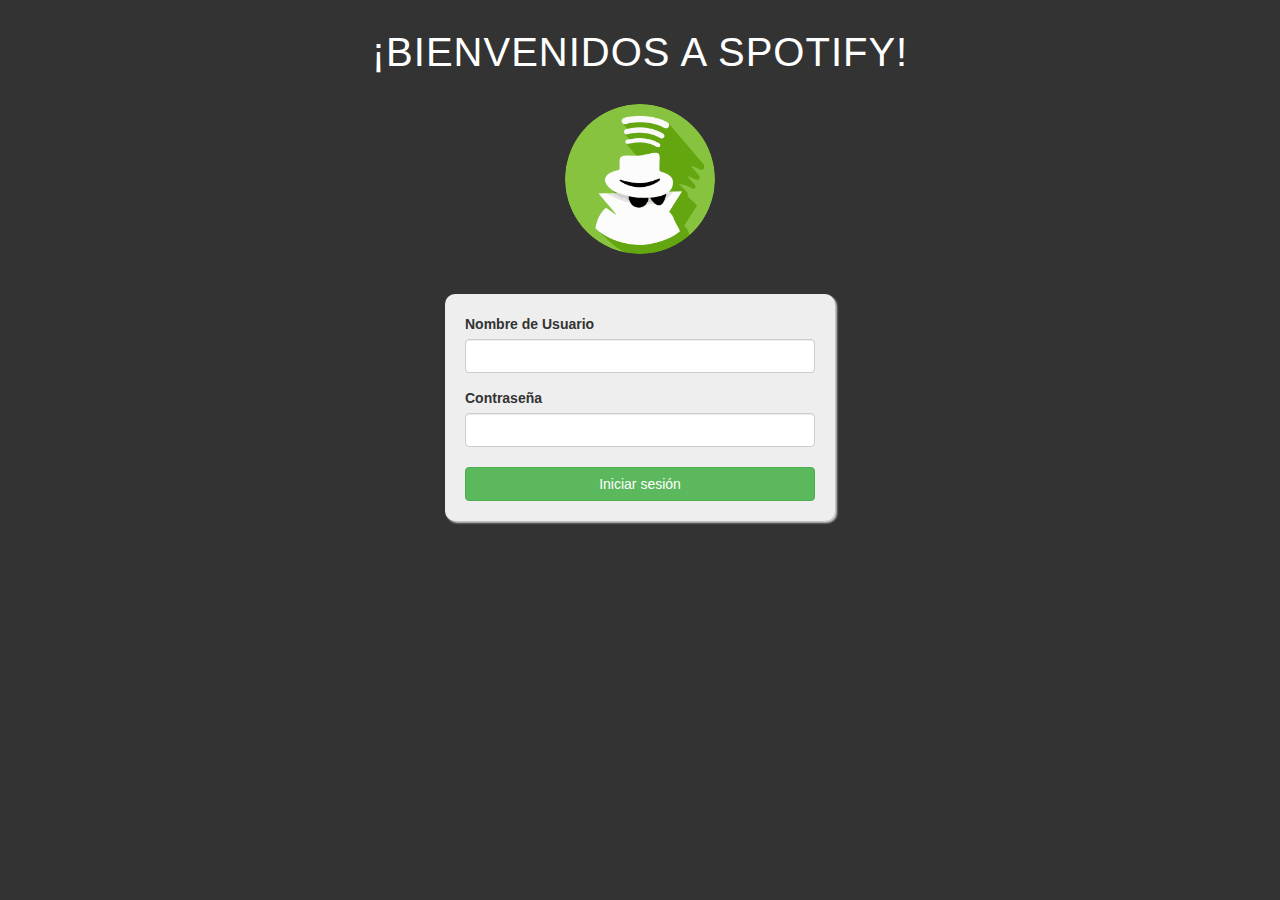
<file: spotify/public_html/index.html>
<!DOCTYPE html>
<html>
    <head>
        <title>Spotify</title>
        <meta charset="UTF-8">
        <meta name="viewport" content="width=device-width, initial-scale=1.0">
        <script src="js/jquery-2.2.4.min.js" type="text/javascript"></script>
        <link href="css/bootstrap.min.css" rel="stylesheet" type="text/css"/>
        <link href="css/style.css" rel="stylesheet" type="text/css"/>
        <link rel="icon" type="image/png" href="img/logo.png">
    </head>  
    <body>
      <div class="container">
        <div class="row">
            <div class="col-md-12">
                <h1 class="text-center title">¡BIENVENIDOS A SPOTIFY!</h1>
            </div>
        </div>

        <div class="row">
            <div class="col-md-12 text-center img-logo">
                <img class="img-circle" src="img/logo.png" alt="spotify-logo" width="150" height="150"/>
            </div>
        </div>

        <div class="row">
          <div class="col-md-4 col-md-offset-4 formulario">
            <form role="form">
              <div class="form-group">
                <label for="user">Nombre de Usuario</label>
                <input type="text" class="form-control" id="userName">
              </div>
              
              <div class="form-group">
                <label for="password">Contraseña</label>
                <input type="password" class="form-control" id="pwd">
              </div>
              <button type="button" class="btn btn-success text-center sesion" id="requestLogin">Iniciar sesión</button>
            </form>
          </div>
        </div>   
      </div>       
        <script src="js/bootstrap.min.js" type="text/javascript"></script>
        <script src="js/loginPage.js" type="text/javascript"></script>
    </body>
</html>
</file>
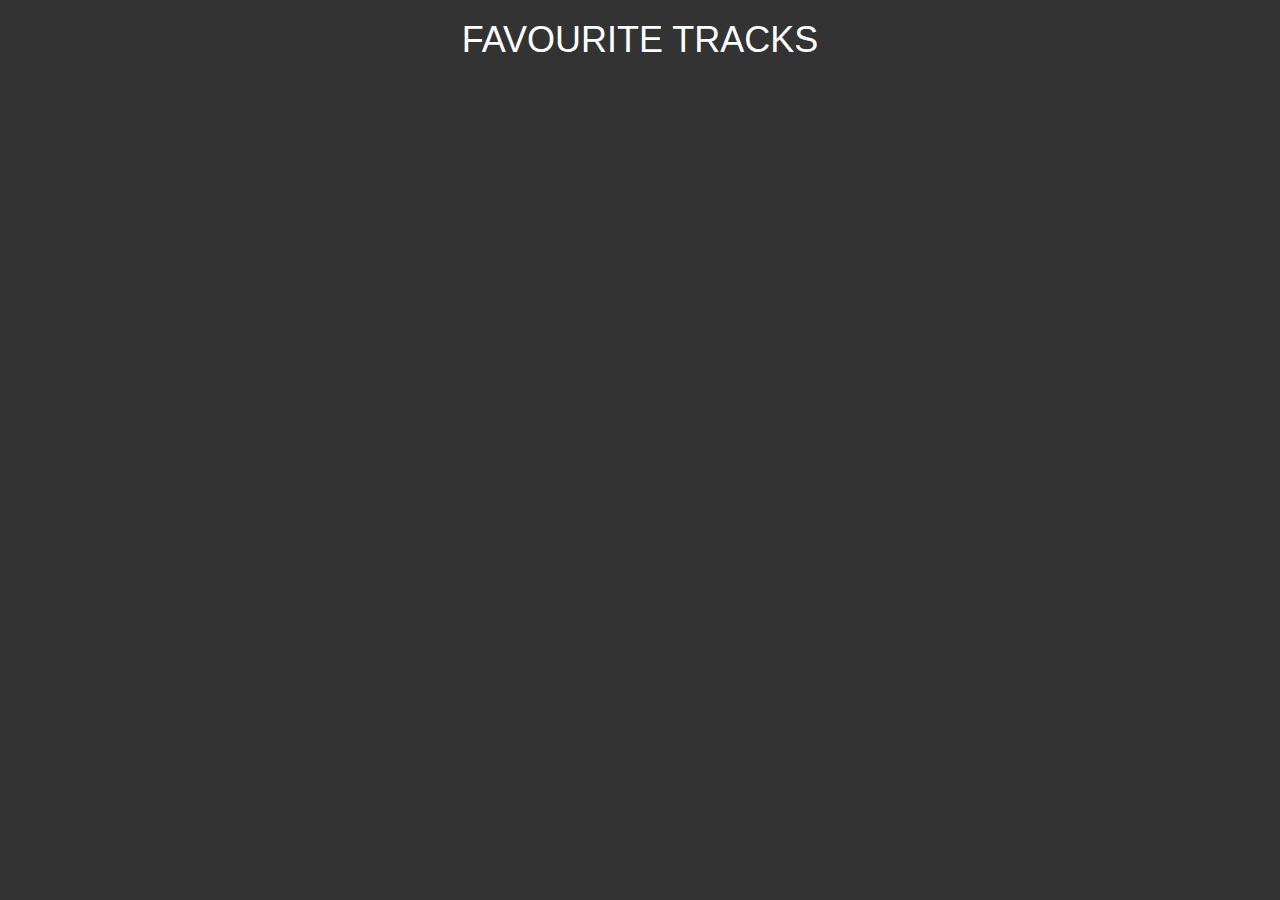
<file: spotify/public_html/favouriteList.html>
<!DOCTYPE html>
<html lang="es">

    <head>
        <title>Spotify</title>
        <meta charset="UTF-8">
        <meta name="viewport" content="width=device-width, initial-scale=1.0">
        <script src="js/jquery-2.2.4.min.js" type="text/javascript"></script>
        <link href="css/bootstrap.min.css" rel="stylesheet" type="text/css"/>
        <link href="css/style.css" rel="stylesheet" type="text/css"/>
        <link rel="icon" type="image/png" href="img/logo.png">
    </head>

    <body>
        <div class="container">
            <div class="row">
                <div class="col-md-12">
                    <h1 class="text-center subtitle3">FAVOURITE TRACKS</h1>
                    <ul id="resultsTracks"></ul>
                </div>
            </div>   
        </div>

        <script src="js/bootstrap.min.js" type="text/javascript"></script>
        <script src="js/favouriteList.js"></script>
    </body>

</html>
</file>
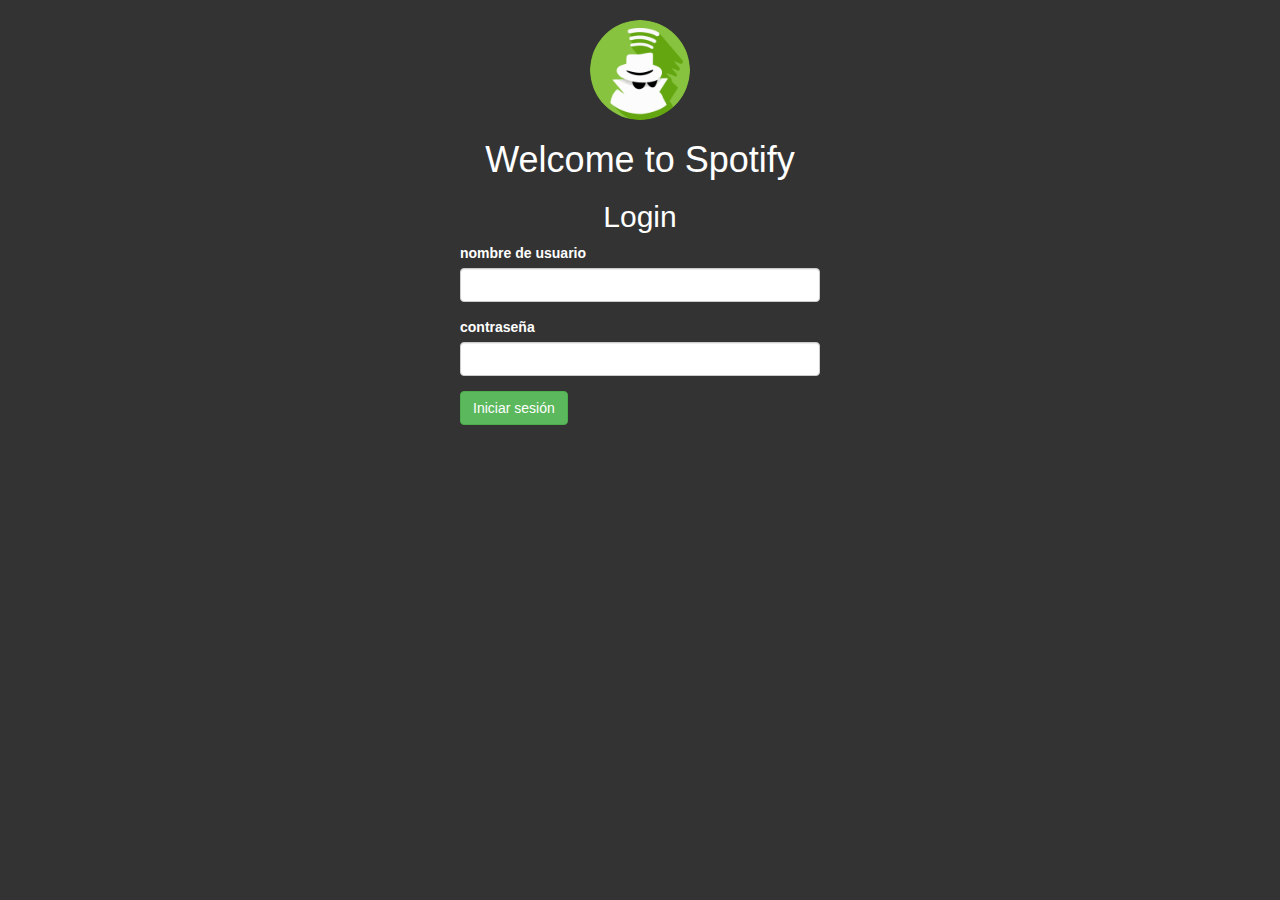
<file: spotify/public_html/loginPage.html>
<!DOCTYPE html>
<html>
    <head>
        <title>Spotify</title>
        <meta charset="UTF-8">
        <meta name="viewport" content="width=device-width, initial-scale=1.0">
        <script src="js/jquery-2.2.4.min.js" type="text/javascript"></script>
        <link href="css/bootstrap.min.css" rel="stylesheet" type="text/css"/>
        <link href="css/style.css" rel="stylesheet" type="text/css"/>
        <link rel="icon" type="image/png" href="img/logo.png">
    </head>
    
    <body>
        <div class="container">
            <div class="row">
                <div class="col-md-12 text-center" style="margin-top: 20px">
                    <img class="img-circle" src="img/logo.png" alt="spotify-logo" width="100" height="100"/>
                </div>
            </div>

            <div class="row">
                <div class="col-md-12">
                    <h1 class="text-center">Welcome to Spotify</h1>
                    <h2 class="text-center">Login</h2>
                </div>
            </div>

            <div class="row">
                <div class="col-md-4 col-md-offset-4">
                       <form role="form">
                              <div class="form-group">
                                     <label for="user">nombre de usuario</label>
                                     <input type="text" class="form-control" id="userName">
                              </div>
                              
                              <div class="form-group">
                                     <label for="password">contraseña</label>
                                     <input type="password" class="form-control" id="pwd">
                              </div>
                              <button type="button" class="btn btn-success" id="requestLogin">Iniciar sesión</button>
                       </form>
                </div>
            </div>
            
        </div>

            
        </div>
            
        <script src="js/bootstrap.min.js" type="text/javascript"></script>
        <script src="js/loginPage.js" type="text/javascript"></script>
    </body>
</html>
</file>
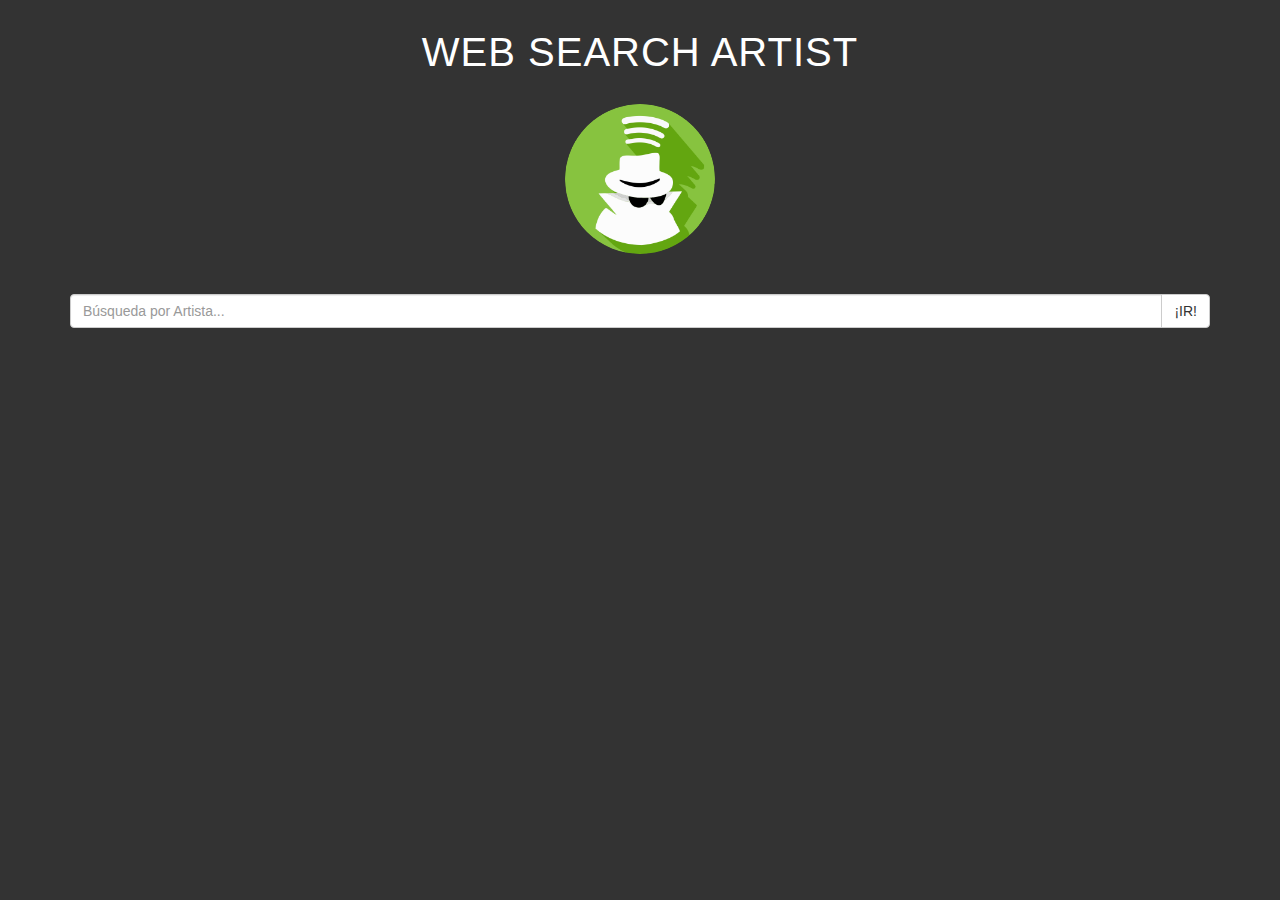
<file: spotify/public_html/webSearch.html>
﻿<!DOCTYPE html>
<html>
    <head>
        <title>Spotify</title>
        <meta charset="UTF-8">
        <meta name="viewport" content="width=device-width, initial-scale=1.0">
        <script src="js/jquery-2.2.4.min.js" type="text/javascript"></script>
        <link href="css/bootstrap.min.css" rel="stylesheet" type="text/css"/>
        <link href="css/style.css" rel="stylesheet" type="text/css"/>
        <link rel="icon" type="image/png" href="img/logo.png">
    </head>
    
    <body>
        <div class="container">
            <div class="row">
                <div class="col-md-12">
                    <h1 class="text-center title">WEB SEARCH ARTIST</h1>
                </div>
            </div>

            <div class="row">
                <div class="col-md-12 text-center img-logo">
                    <img class="img-circle" src="img/logo.png" alt="spotify-logo" width="150" height="150"/>
                </div>
            </div>

            <div class="row">
                <div class="col-md-12">
                    <div class="input-group">
                        <input type="text" id="search-box" class="form-control" placeholder="Búsqueda por Artista...">
                        <span class="input-group-btn">
                            <button class="btn btn-default" type="button" id="submit">¡IR!</button>
                        </span>
                    </div><!-- /input-group -->
                </div>
            </div>

            <div class="row">
                <div class="col-md-12 divArtist">
                    <h1 class="text-center subtitle1">LISTADO DE ARTISTAS</h1>
                    <ul id="resultsArtist"></ul>
                </div>
            </div>

            <div class="row">
                <div class="col-md-12 divAlbum">
                    <h1 class="text-center subtitle2">ÁLBUMS</h1>
                    <ul id="resultsAlbums"></ul>
                </div>
            </div>

            <div class="row">
                <div class="col-md-12">
                    <div>
                        <button type="button" onclick="reload()" class="btn btn-success text-center li-Alb return">VOLVER A LA BÚSQUEDA DE ARTISTAS</button>
                    </div>
                </div>
            </div> 

            <div class="row">
                <div class="col-md-12">
                    <div>
                        <a role="button" href="favouriteList.html" class="btn btn-success text-center li-Alb favourite">LISTAS FAVORITAS</a>
                    </div>
                </div>
            </div> 

            <div class="row">
                <div class="col-md-12">
                    <h1 class="text-center subtitle3">TRACKS</h1>
                    <ul id="resultsTracks"></ul>
                </div>
            </div>           
        </div>
         
        <script src="js/bootstrap.min.js" type="text/javascript"></script>
        <script src="js/webSearch.js" type="text/javascript"></script>
    </body>
</html>
</file>
<file: spotify/public_html/css/style.css>
﻿body {
    background-color: #333;
    color: #fff;
}

.title {
    font-size: 40px;
    letter-spacing: 1px;
    margin-top: 30px;
}

h2 {
    text-align: center;
}

.img-logo {
    margin: 20px 0 40px 0;
}

.formulario {
    background-color: #eee;
    padding: 20px;
    border-radius: 10px;
    color: #333;
    box-shadow: 2px 2px 2px #ccc;
}

.sesion {
    width: 100%;
    margin-top: 5px;
}

#resultsArtist {
    list-style: none;
    margin: 0;
    padding: 0;
    width: 100%;
    margin-top: 2%; 
}

.artistCard {
    width: 23%;
    padding: 5px 1% 20px 1%;
    margin: 0 1% 2% 1%;
    background-color: #87C33F;
    color: #53660a; 
    border-radius: 15px;
    box-shadow: 5px 5px 5px #53660a;
    display: inline-block;
}

.name {
    font-size: 18px;
    text-align: center;
}

.artist {
    width: 100%;
    height: 231px;
}

.li-Alb {
    width: 100%;
    margin-top: 10px;
    background-color: #390; 
}

#resultsAlbums {
    list-style: none;
    margin: 0;
    padding: 0;
    width: 100%;
    margin-top: 2%; 
}

.albumCard {
    width: 23%;
    padding: 5px 1% 20px 1%;
    margin: 0 1% 2% 1%;
    background-color: #ffa51e;
    color: #53660a; 
    border-radius: 15px;
    box-shadow: 5px 5px 5px #53660a;
    display: inline-block;
}

.return {
    width: 25%;
    margin: 0 42.5%;
}

.tracksButton {
    background-color: #8e590f;
}
</file>
